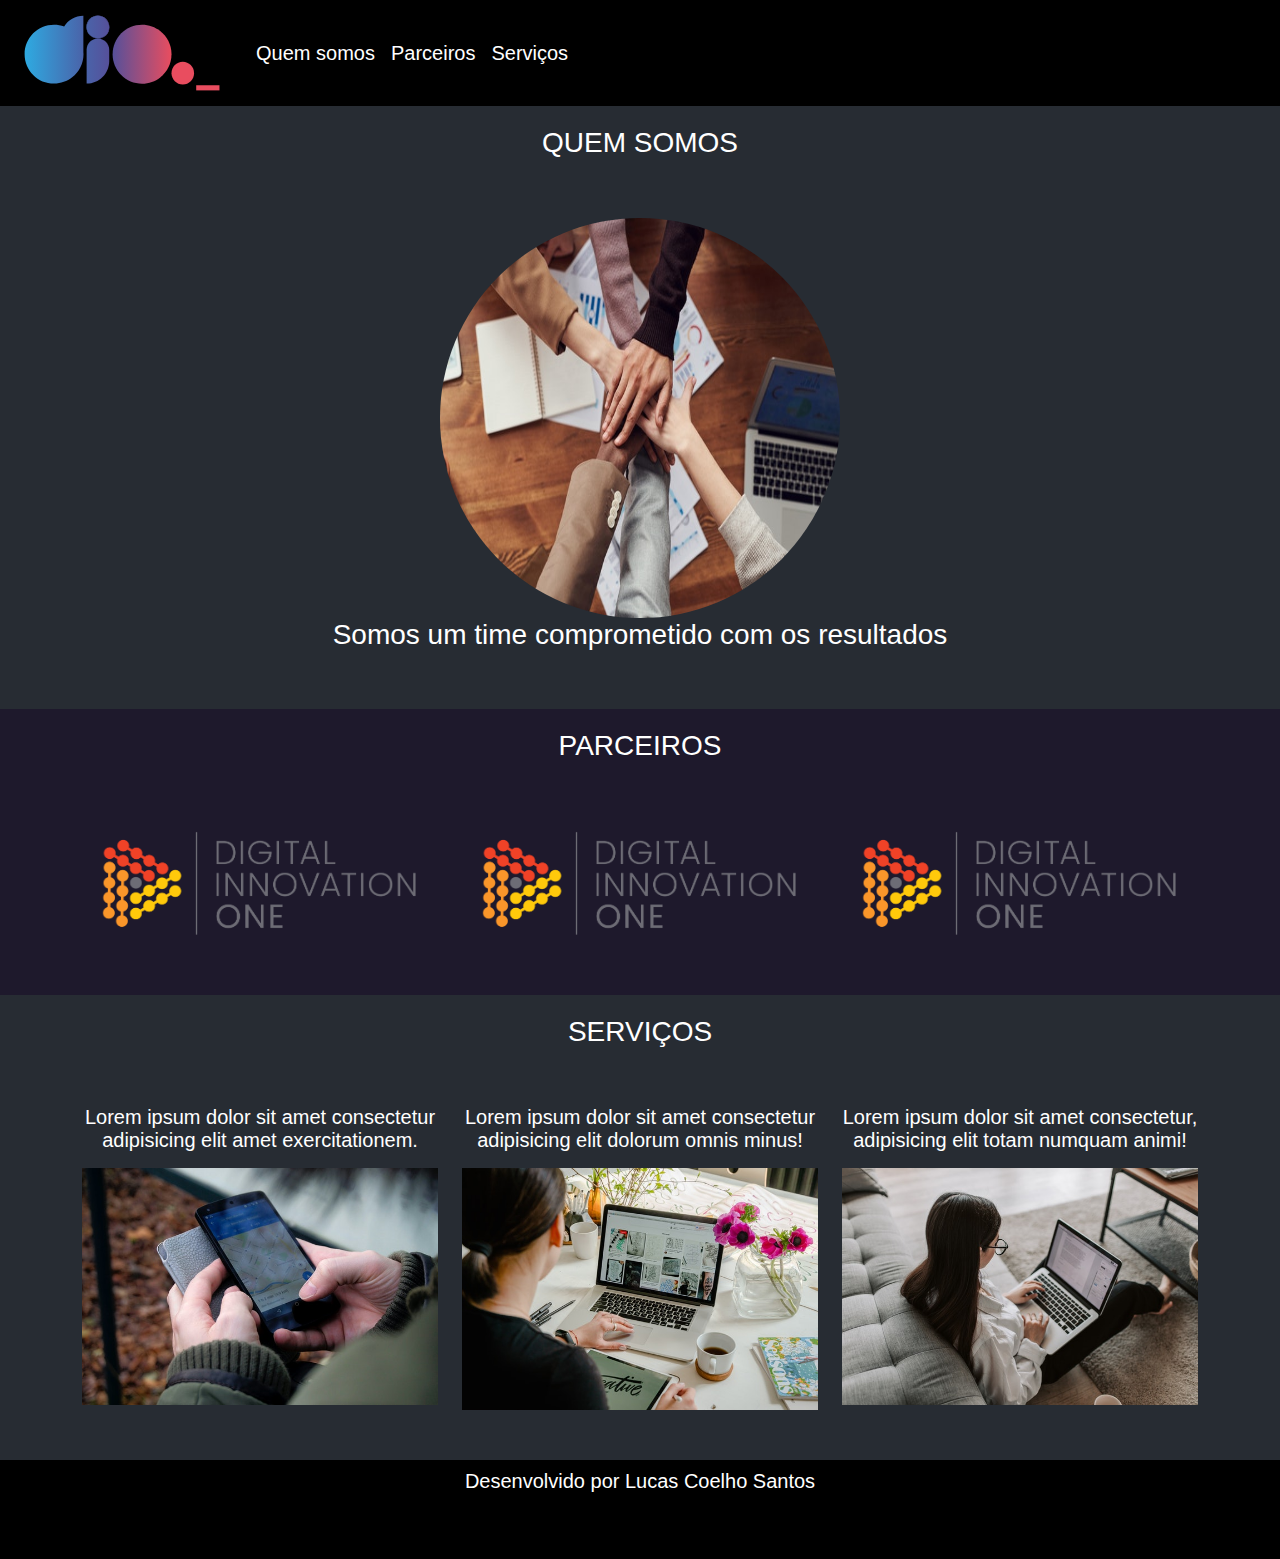
<file: construindo-paginas-para-internet-com-bootstrap/index.html>
<!DOCTYPE html>
<html lang="pt-br">
  <head>
      <meta charset="UTF-8">
      <title>Minha página</title>
      <link rel="stylesheet" type="text/css" href="bootstrap/css/bootstrap.min.css">
      <link rel="stylesheet" type="text/css" href="css/style.css">
  </head>
  <body>
    <nav class="navbar navbar-expand-lg navbar-light">
      <div class="container-fluid">
        <a class="navbar-brand" href="https://www.dio.me/">
          <img src="img/logo.svg" alt="DIO logo" width="220" height="80">
        </a>
        <div class="collapse navbar-collapse">
          <ul class="navbar-nav me-auto mb-2 mb-lg-0">
            <li class="nav-item">
              <a class="nav-link active" aria-current="page" href="#quemsomos">Quem somos</a>
            </li>
            <li class="nav-item">
              <a class="nav-link active" aria-current="page" href="#parceiros">Parceiros</a>
            </li>
            <li class="nav-item">
              <a class="nav-link active" aria-current="page" href="#servicos">Serviços</a>
            </li>
          </ul>
        </div>
      </div>
    </nav>

    <section id="quemsomos">
      <div class="container-fluid quem-somos text-center margin">
        <h3 class="margin">QUEM SOMOS</h3>
        <img src="img/time.jpg" alt="Time reunido" class="rounded-circle" width="400" height="400">
        <h3>Somos um time comprometido com os resultados</h3>
      </div>
    </section>

    <section id="parceiros">
      <div class="container-fluid text-center margin parceiros">
        <h3 class="margin">PARCEIROS</h3>
        <div class="container">
          <div class="row">
            <div class="col-lg-4">
              <img src="img/digital-innovation-one.png" alt="" width="100%">
            </div>
            <div class="col-lg-4">
              <img src="img/digital-innovation-one.png" alt="" width="100%">
            </div>
            <div class="col-lg-4">
              <img src="img/digital-innovation-one.png" alt="" width="100%">
            </div>
          </div>
        </div>
      </div>
    </section>

    <section id="servicos">
      <div class="container-fluid text-center margin servicos">
        <h3 class="margin">SERVIÇOS</h3>
        <div class="container">
          <div class="row">
            <div class="col-lg-4">
              <p>Lorem ipsum dolor sit amet consectetur adipisicing elit amet exercitationem.</p>
              <img src="img/app.jpg" alt="" width="100%">
            </div>
            <div class="col-lg-4">
              <p>Lorem ipsum dolor sit amet consectetur adipisicing elit dolorum omnis minus!</p>
              <img src="img/site1.jpg" alt="" width="100%">
            </div>
            <div class="col-lg-4">
              <p>Lorem ipsum dolor sit amet consectetur, adipisicing elit totam numquam animi!</p>
              <img src="img/site2.jpg" alt="" width="100%">
            </div>
          </div>
        </div>
      </div>
    </section>

    <footer class="container-fluid text-center bg-footer margin">
      <p>Desenvolvido por Lucas Coelho Santos</p>
    </footer>
  </body>
</html>
</file>
<file: construindo-paginas-para-internet-com-bootstrap/css/style.css>
body{
    font: 20px Arial, sans-serif;
}

.navbar {
    background-color: #000000;
}

.navbar-light .navbar-nav .nav-link.active, .navbar-light .navbar-nav .show>.nav-link {
    color: #ffffff;
}

.quem-somos {
    background-color: #272C33;
    color: #ffffff;
}

.margin {
    padding-top: 10px;
    padding-bottom: 50px;
}

.parceiros {
    background-color: #1E192C;
    color: #ffffff;
}

.servicos {
    background-color: #272C33;
    color: #ffffff;
}

.bg-footer {
    background-color: #000000;
    color: #ffffff;
}
</file>
